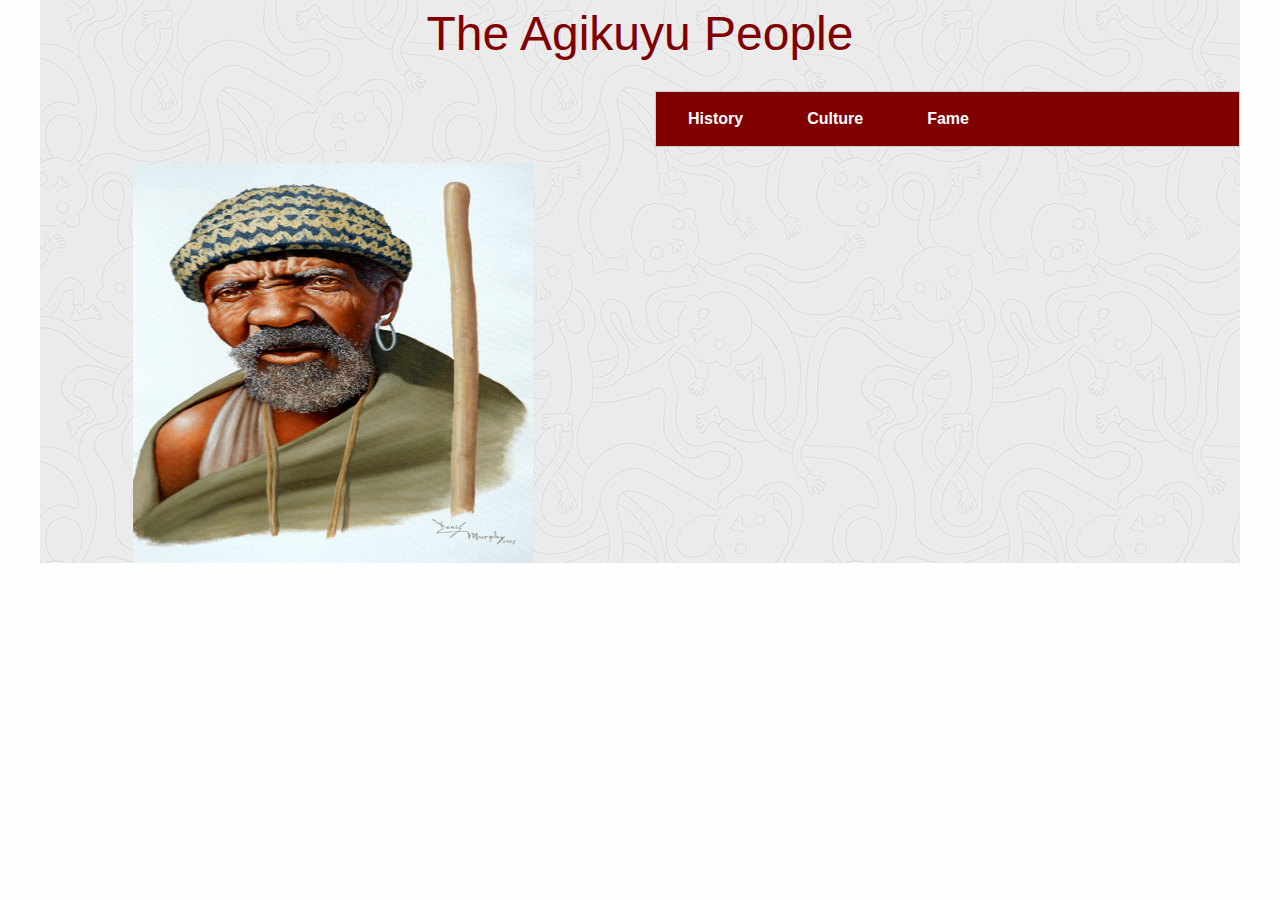
<file: index.html>
<!DOCTYPE html>
<html lang="en">
<head>
  <meta charset="UTF-8">
  <meta http-equiv="X-UA-Compatible" content="IE=edge,chrome=1">
  <meta name="viewport" content="width=device-width, initial-scale=1.0">
  <title>The Agikuyu People: History And Culture </title>
  <meta name="author" content="valdadyne">

  <!--Links to style sheets -->
  <link rel="stylesheet" href="css/app.css" type="text/css">
  <link rel="stylesheet" href="css/foundation.min.css">


</head>
<body>
  <div class="row wrapper">
  <header>
      <div class="small-12 columns title">
        <h1> The Agikuyu People</h1></div>
  </header>
    <div class="row">
      <div class="medium-6 small-12 columns">
        <div class="responsive-image">
          <img class="img-circle"src="./img/kikuyu_mzee.jpg"/>
        </div>
      </div>
      <div class="medium-6 small-12 columns">
      <p></p>
          <ul class="tab">
              <li>
                <a href="#" class="tablinks" onclick="openTab(event, 'History')">
                  <span class="menu-text">History</span></a>
              </li>
              <li>
                <a href="#" class="tablinks" onclick="openTab(event, 'Culture')">
                  <span class="menu-text">Culture</span></a>
              </li>
              <li>
                <a href="#" class="tablinks" onclick="openTab(event, 'Famous')">
                  <span class="menu-text">Fame</span></a>
              </li>
          </ul>
          <div id="History" class="tabcontent">
            <h3>History</h3>

            <p>Kikuyus are believed to have come from West Africa along with other Bantu tribes. They finally settled along Mount Kenya where they began their main activity of farming the fertile volcanic highlands.</p>
            <p>Kikuyus were good friends with the Maasai and the two tribes often traded goods and inter-married. However, when the British came to Nairobi, they confiscated some of the Kikuyus' fertile land, leaving them with only a small piece to cultivate.</p>
            <p> Frustrated with the loss of their land and the colonial rule, the Kikuyus formed a rebellion group, the Mau Mau, and entered into war with the British. This war eventually led to Kenya's independence.</p>
            <p>Although many Kikuyus have migrated to the main urban city of Nairobi and other towns, their territories still remain along Mount Kenya and the central highlands, including Nyeri, Muranga, Kiambu, and Kirinyaga regions of Kenya.</p>

          </div>
          <div id="Culture" class="tabcontent">

            <h3>Culture</h3>
              <b>Kikuyu Food</b>
              <p>In most rural Kikuyu homes, typical traditional Kikuyu food includes githeri (maize and beans), mukimo (mashed green peas and potatoes), irio (mashed dry beans, corn and potatoes), roast goat, beef, chicken and cooked green vegetables such as collards, spinach and carrots..</p>

              <b>Kikuyu faith and religion</b>
              <p>Today, most Kikuyus are Christians, however, like the Maasai and Kamba tribes, Kikuyus traditionally worshipped a single god, Ngai, who was known as the provider and lived at the top of the mountain. Kikuyus believed it was their traditional god who started the Kikuyu tribe by putting on earth a man and woman named Kikuyu and Mumbi. The couple had nine daughters who later married and brought the Kikuyu tribe to life.</p>

              <b>Kikuyu Music</b>
              <p>Traditionaly Hard worked alternated with fun and enjoyment. In most cases work itself was fun because people sang and talked as they worked in their shambas and they had time during the working hours to roast maize, sweet potatoes or bananas. If beer was being brewed, the men were called out to cut the sugar cane, the women to carry and thrash it and the children to eat the remaining, unusable pieces of it. When the beer was ready, it was drank by all.</p>
              <p>With the widespread embrace of Christianity, traditional Kikuyu music and dance is pretty much extinct. Modern Kikuyu music (pop, dance, Gospel) is very popular. Most famously is the <i>Mugithi</i></p>
              <p>Popular Kikuyu musicians include Joseph Kamaru, DK Kamau, Wanganangu, HM, D'mathew, Peter Kiggia, Mike Rua and Salim Junior.</p>


          </div>
          <div id="Famous" class="tabcontent">
            <h3>Famous People</h3>
            <p><b>Wangari Maathai</b>, Nobel Laureate, first African woman and first environmentalist to receive the Nobel Peace Prize. First Kenyan woman to earn a PhD.</p>
            <p><b>Dedan Kimathi</b>, Mau Mau resistance leader</p>
            <p><b>Jomo Kenyatta</b>, 1st President of Kenya, father of <b>Uhuru Kenyatta</b>,4th and current President of Kenya.</p>
            <p><b>Ngũgĩ wa Thiong'o</b>, Gikuyu-language author</p>
            <p><b>Mwai Kibaki</b>, 3rd President of Kenya</p>
            <p><b>Henry Wanyoike</b>, Paralympics Gold medalist over 5,000 meters, Holder of various marathon and half marathon records</p>
            <p><b>Tom Morello</b>, Grammy Award winning guitarist, son of <i>Ngethe Njoroge.</i></p>
            <p><b>Eliud Mathu</b>, First African member of the Kenyan Legislative Council (LegCo)</p>

          </div>
      </div>
    </div>

  </div>
<!-- Links to javascript-->
<script src="js/app.js"></script>
<script src="js/jquery.js"></script>
<script src="js/what-input.js"></script>
<script src="js/foundation.min.js"></script>

</body>
</html>
</file>
<file: css/app.css>
@import 'https://fonts.googleapis.com/css?family=Cormorant+Garamond|Exo|Rakkas';

body{
  margin:0;
  padding:0;
  height:100%;
}
p{
  font-family: 'Cormorant Garamond', serif;
  line-height: 0.3px;
}
h1{
  font-family: 'Exo', sans-serif;
}
h3{
  font-family: 'Rakkas', cursive;
  text-align: right;
  text-decoration:underline;
}
/* background settings */
.wrapper{
  margin:0;
  padding:0;
  height:auto;
  background:url(../img/ignasi_pattern_s.png);
}

/* style title */
.title{
  text-align: center;
  color:#800000;
}

/* align image position*/
.responsive-image{
  padding-top: 15%;
  text-align: center;
}

/* make image circular*/
.img-circle{
  /*border-radius: 50%;*/
  background-position: center center;
  width: 400px;
  height: 400px;
}

/* define Tabs */
ul.tab {
    list-style-type: none;
    margin: 0;
    padding: 0;
    overflow: hidden;
    border: 1px solid #ccc;
    background-color:#800000;
}

/* Float the list items side by side */
ul.tab li {float: left;}

/* Style the links inside the list items */
ul.tab li a {
    display: inline-block;
    color: #fff;
    text-align: center;
    padding: 14px 16px;
    text-decoration: none;
    transition: 0.3s;
    font-size: 16px;
}

/* Change background color of links on hover */
ul.tab li a:hover {
    background-color: #ddd;
    color: #800000;
}

/* Create an active/current tablink class */
ul.tab li a:focus, .active {
    background-color: #ccc;
    color: #800000;
}

/* Style the tab content */
.tabcontent {
    display: none;
    padding: 6px 12px;
    background-color: rgba(76, 175, 80);
    -webkit-animation: fadeEffect 1s;
    animation: fadeEffect 1s;
}

@-webkit-keyframes fadeEffect {
    from {opacity: 0;}
    to {opacity: 1;}
}

@keyframes fadeEffect {
    from {opacity: 0;}
    to {opacity: 1;}
}
</file>
